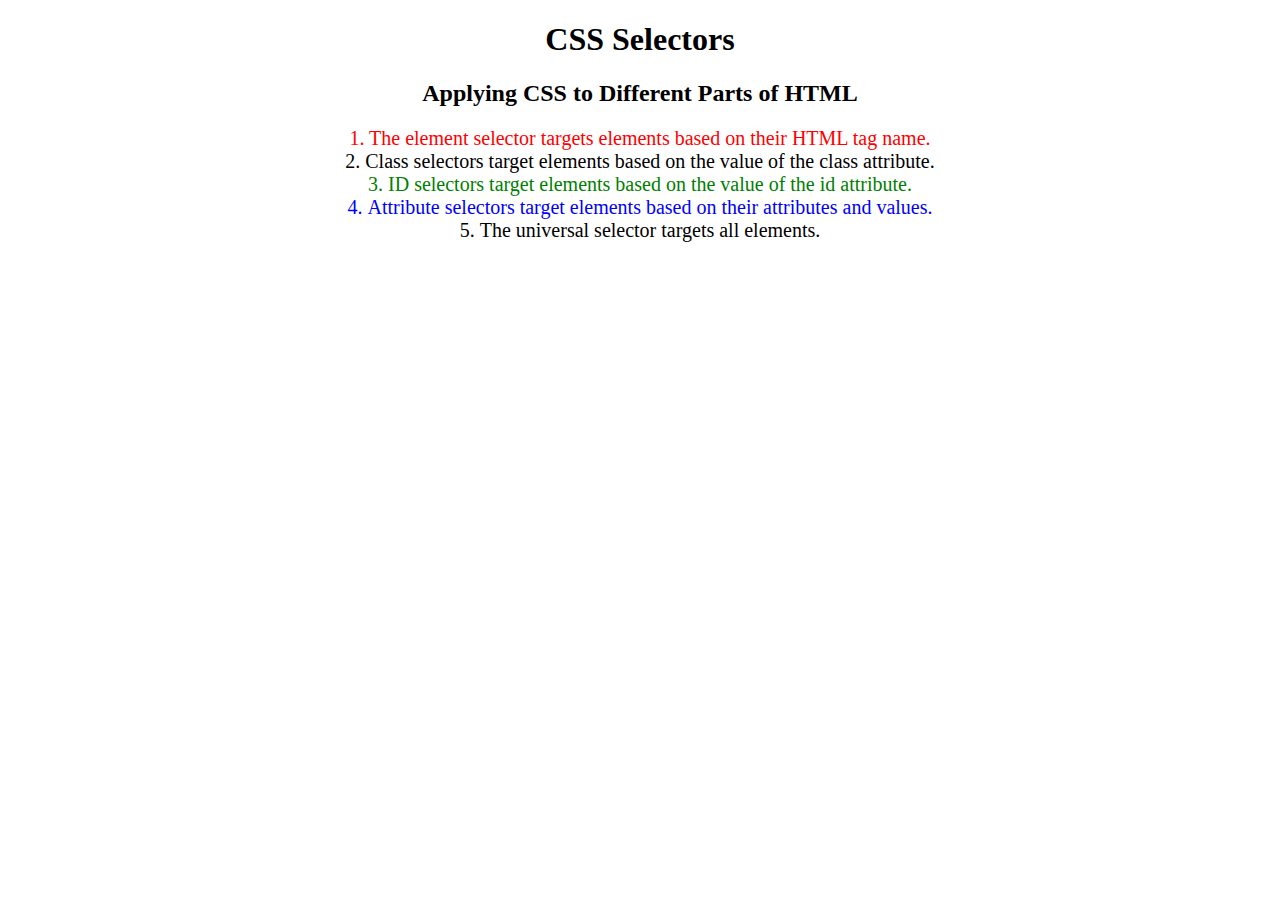
<file: 5.3 CSS Selectors/index.html>
<!DOCTYPE html>
<html lang="en">

<head>
  <meta charset="UTF-8">
  <title>CSS Selectors</title>
  <link rel ="stylesheet" href="./style.css"/>
</head>

<body>
  <h1>CSS Selectors</h1>
  <h2>Applying CSS to Different Parts of HTML</h2>
  <!-- TODO 1: Set the CSS for all paragraph tags to "color: red" -->
  <p class="note">1. The element selector targets elements based on their HTML tag name.</p>

  <ol>
    <!-- TODO 2: Set the CSS for all elements with a class of "note" to "font-size: 20px" -->
    <li class="note" value="2">Class selectors target elements based on the value of the class attribute.</li>

    <!-- TODO 3: Set the CSS for the element with an id of "id-selector-demo" to "color: green" -->
    <li class="note" id="id-selector-demo" value="3">ID selectors target elements based on the value of the id
      attribute.</li>

    <!-- TODO 4: Set the CSS for the li elements that have the "value" attribute set to "4" to have "color: blue" -->
    <li class="note" value="4">Attribute selectors target elements based on their attributes and values.</li>

    <!-- TODO 5: Set all elements to have "text-align: center" -->
    <li class="note" value="5">The universal selector targets all elements.</li>
  </ol>
</body>

</html>
</file>
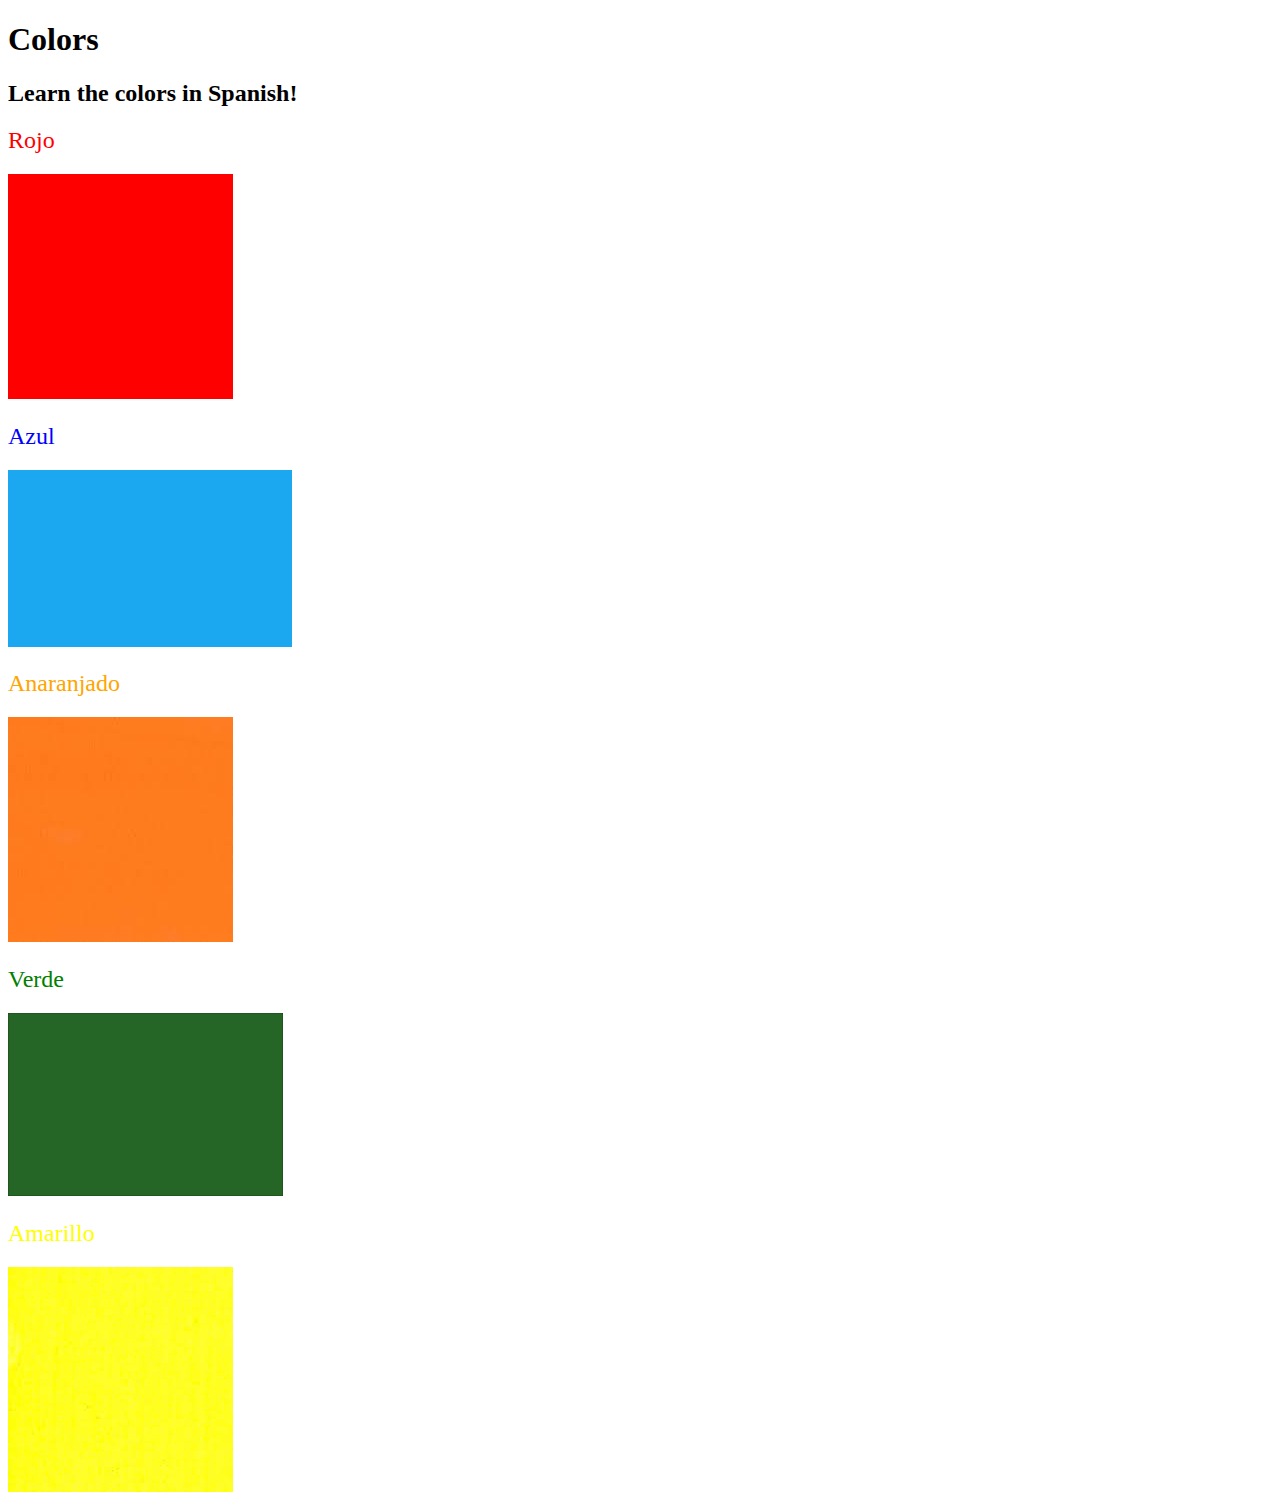
<file: 5.4 Color Vocab Project/index.html>
<!DOCTYPE html>
<html lang="en">

<head>
  <meta charset="UTF-8">
  <title>Spanish Vocabulary</title>
  <link rel="stylesheet" href="./style.css" />
</head>

<body>
  <h1>Colors</h1>
  <h2>Learn the colors in Spanish!</h2>
  <h2 class="color-title" id="red">Rojo</h2>
  <img class="color" src="./assets/images/red.png" alt="red" />

  <h2 class="color-title" id="blue">Azul</h2>
  <img src="./assets/images/blue.png" alt="blue" />

  <h2 class="color-title" id="orange">Anaranjado</h2>
  <img src="./assets/images/orange.png" alt="orange" />

  <h2 class="color-title" id="green">Verde</h2>
  <img src="./assets/images/green.png" alt="green" />

  <h2 class="color-title" id="yellow">Amarillo</h2>
  <img src="./assets/images/yellow.png" alt="yellow" />
</body>

</html>

<!-- 
TODOs
IMPORTANT: You should not need to make ANY CHANGES to index.html
All code should be written in your CSS file.

1. Create a CSS file and incorporate it as an external stylesheet.
2. Use CSS to style each of the color titles to meaning. 
Hint: Use the id to help if you don't know the words in spanish.
3. Use CSS to change all the color titles to have "font-weight: normal;"
4. Use CSS (not HTML) to make all the images 200px heigh and 200px wide. 
Hint: 
https://developer.mozilla.org/en-US/docs/Web/CSS/height
https://developer.mozilla.org/en-US/docs/Web/CSS/width
-->
</file>
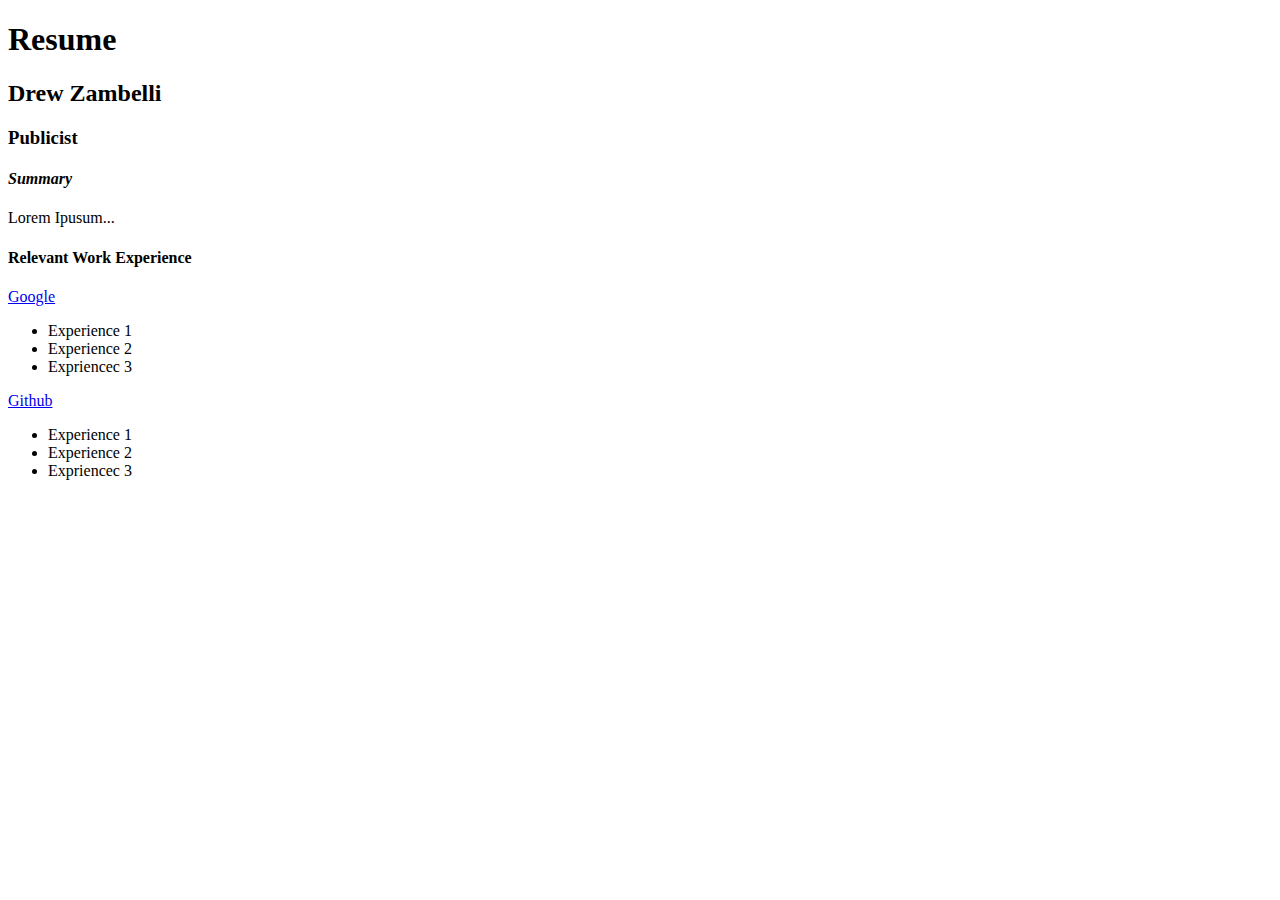
<file: practiceForms.html>
<!DOCTYPE html>
<html lang="en">
<head>
    <meta charset="UTF-8">
    <meta name="viewport" content="width=device-width, initial-scale=1.0">
    <title>Practice HTML</title>
</head>
<body>
<h1><strong>Resume</strong></h1>
<h2>Drew Zambelli</h2>
<h3>Publicist</h3>
<h4><i><strong>Summary</strong></i></h4>
<p>
    Lorem Ipusum...
</p>
<h4><strong>Relevant Work Experience</strong></h4>
<p><a href = "http://www.google.com" target = "_blank">Google</a>
    <ul>
        <li>Experience 1</li>
        <li>Experience 2</li>
        <li>Expriencec 3</li>
    </ul>
</p>
<p><a href = "http://www.github.com" target = "_blank">Github</a>
    <ul>
        <li>Experience 1</li>
        <li>Experience 2</li>
        <li>Expriencec 3</li>
    </ul>
</p>
<br/>
</body>
</html>
</file>
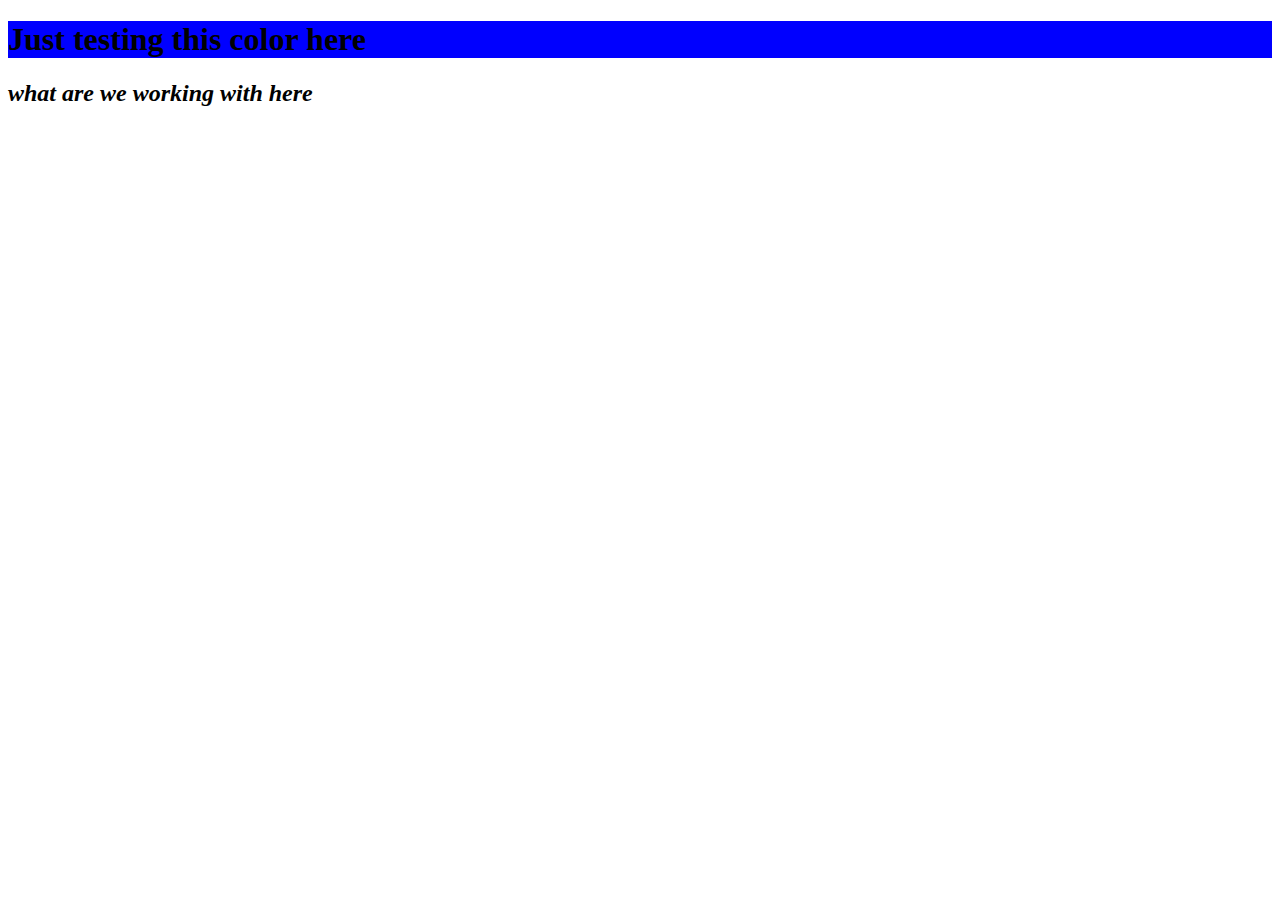
<file: securedMedia.html>
<!DOCTYPE html>
<html lang="en">
<head>
    <meta charset="UTF-8">
    <meta http-equiv="X-UA-Compatible" content="IE=edge">
    <meta name="viewport" content="width=device-width, initial-scale=1.0">
    <title>Document</title>
</head>
<body>
    <h1 style = "background: blue">Just testing this color here</h1>
    <h2 style = "font-style: italic;">what are we working with here</h2>
</body>
</html>
</file>
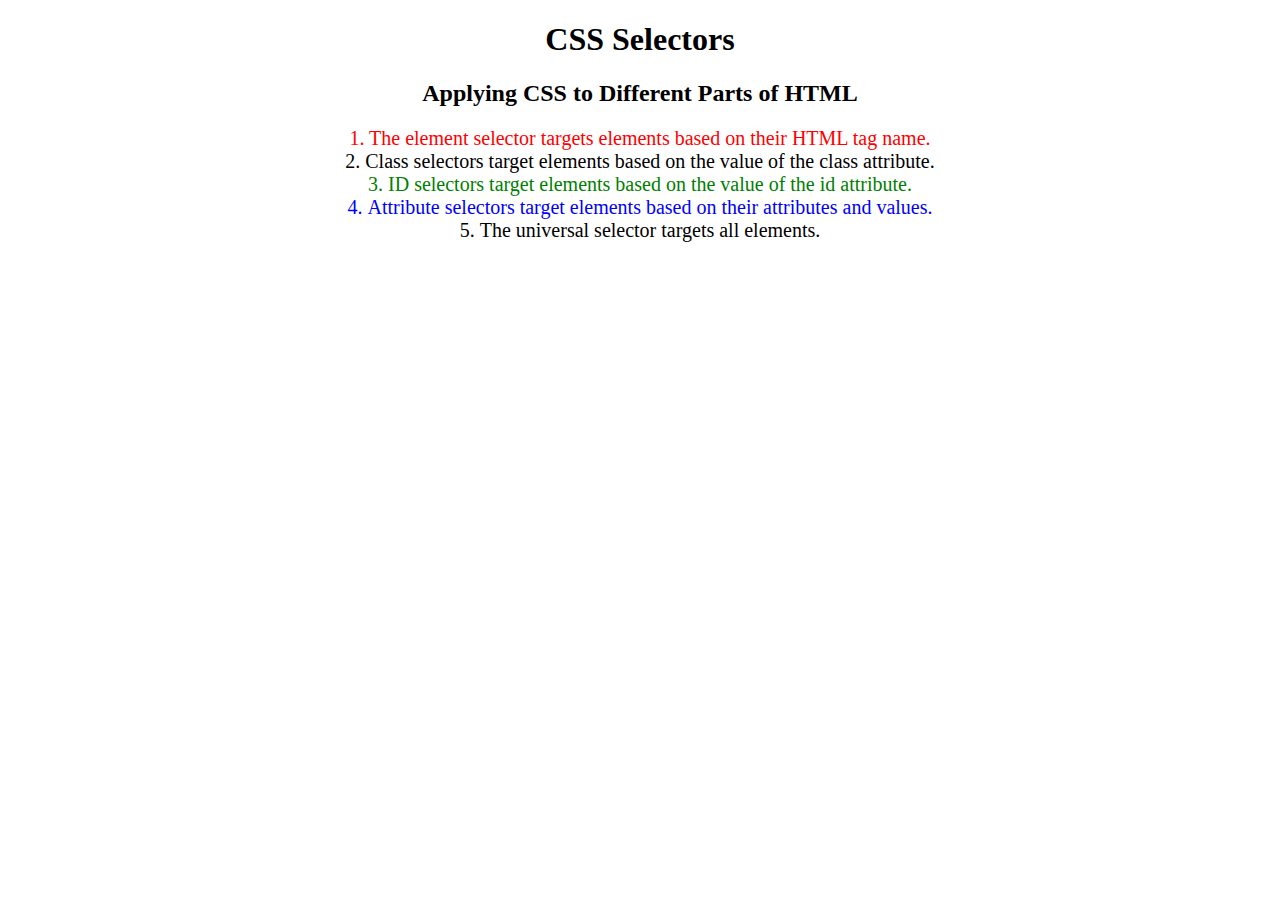
<file: 5.3 CSS Selectors/solution/solution.html>
<!DOCTYPE html>
<html lang="en">

<head>
  <meta charset="UTF-8">
  <title>CSS Selectors</title>
  <link rel="stylesheet" href="./solution-style.css" />
</head>

<body>
  <h1>CSS Selectors</h1>
  <h2>Applying CSS to Different Parts of HTML</h2>
  <!-- TODO 1: Set the CSS for all paragraph tags to "color: red" -->
  <p class="note">1. The element selector targets elements based on their HTML tag name.</p>

  <ol>
    <!-- TODO 2: Set the CSS for all elements with a class of "note" to "font-size: 20px" -->
    <li class="note" value="2">Class selectors target elements based on the value of the class attribute.</li>

    <!-- TODO 3: Set the CSS for the element with an id of "id-selector-demo" to "color: green" -->
    <li class="note" id="id-selector-demo" value="3">ID selectors target elements based on the value of the id
      attribute.</li>

    <!-- TODO 4: Set the CSS for the li elements that have the "value" attribute set to "4" to have "color: blue" -->
    <li class="note" value="4">Attribute selectors target elements based on their attributes and values.</li>

    <!-- TODO 5: Set all elements to have "text-align: center" -->
    <li class="note" value="5">The universal selector targets all elements.</li>
  </ol>
</body>

</html>
</file>
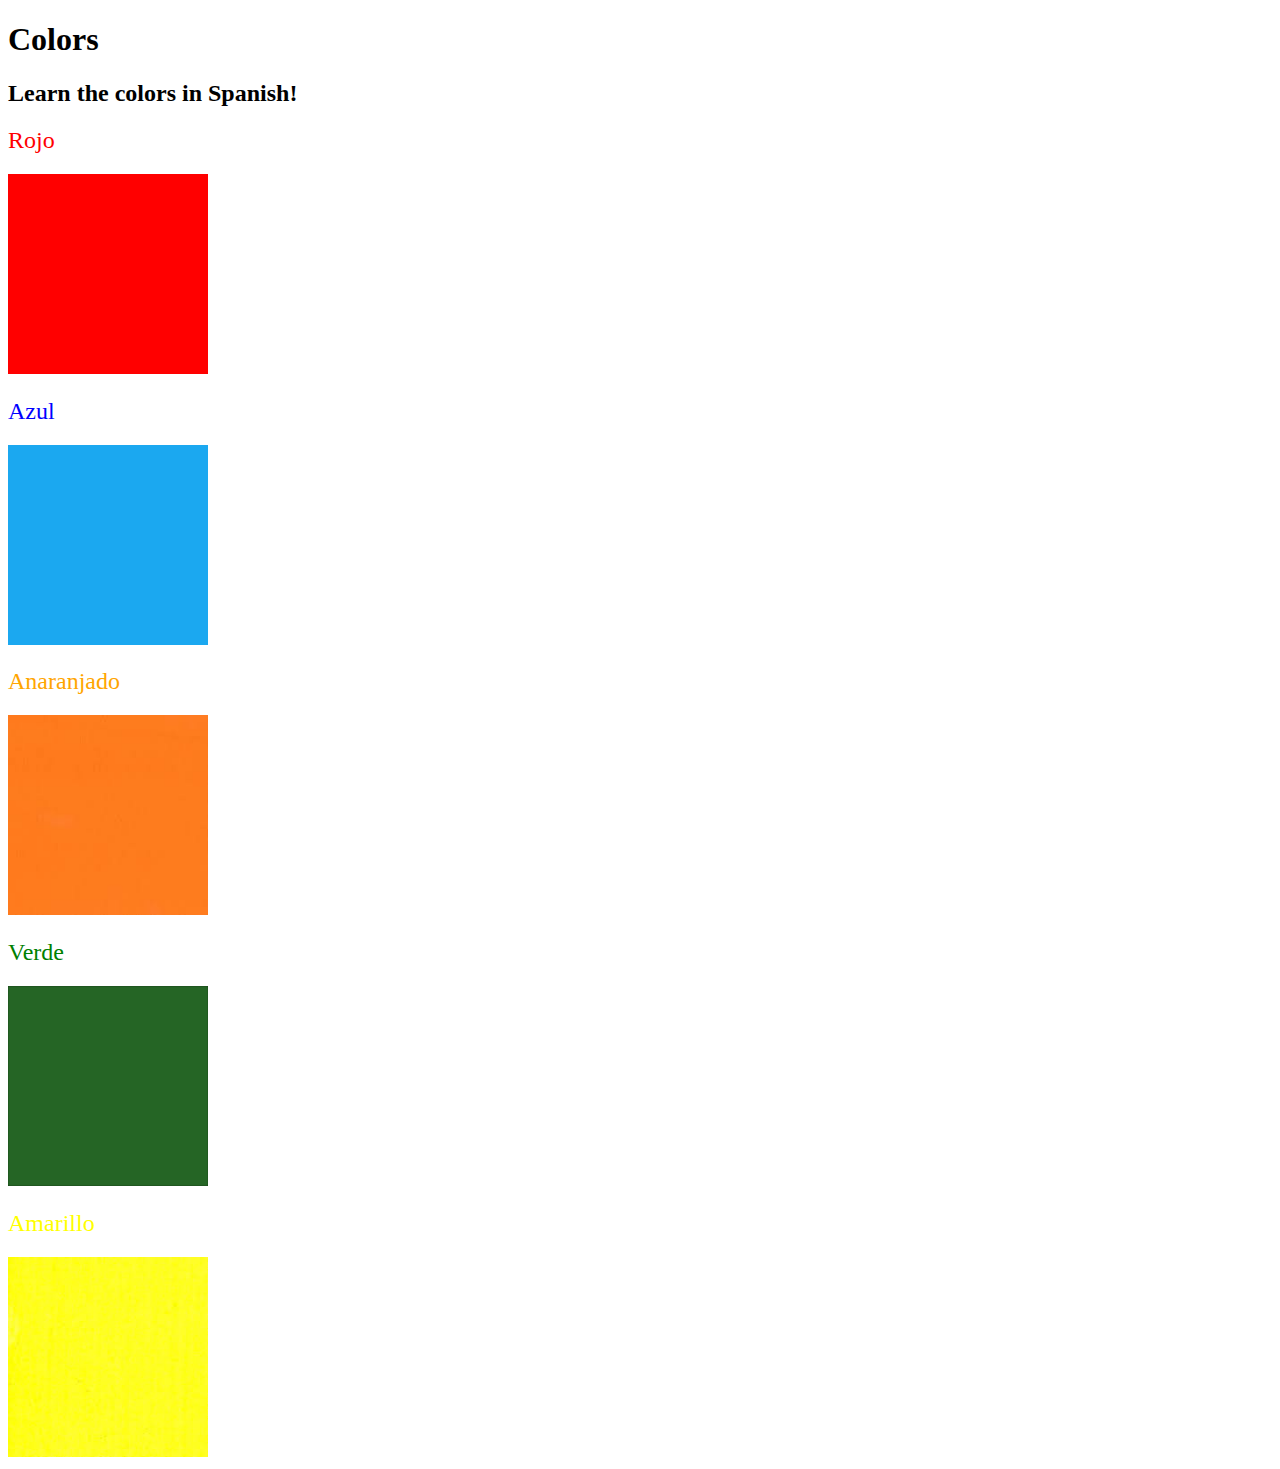
<file: 5.4 Color Vocab Project/solution/solution.html>
<!DOCTYPE html>
<html lang="en">

<head>
  <meta charset="UTF-8">
  <title>Spanish Vocabulary</title>
  <link rel="stylesheet" href="./style.css" />
</head>

<body>
  <h1>Colors</h1>
  <h2>Learn the colors in Spanish!</h2>
  <h2 class="color-title" id="red">Rojo</h2>
  <img class="color" src="./assets/images/red.png" alt="red" />

  <h2 class="color-title" id="blue">Azul</h2>
  <img src="./assets/images/blue.png" alt="blue" />

  <h2 class="color-title" id="orange">Anaranjado</h2>
  <img src="./assets/images/orange.png" alt="orange" />

  <h2 class="color-title" id="green">Verde</h2>
  <img src="./assets/images/green.png" alt="green" />

  <h2 class="color-title" id="yellow">Amarillo</h2>
  <img src="./assets/images/yellow.png" alt="yellow" />
</body>

</html>
</file>
<file: 5.3 CSS Selectors/style.css>
ol {
  margin-left: -40px;
  margin-top: -20px;
  list-style-position: inside;
}

/* Write your CSS below, don't change the rules above. */

p {
  color:red;
}

.note {
  font-size: 20px;
}

#id-selector-demo {
  color: green;
}

li[value = "4"] {
  color: blue;
}

* {
  text-align: center;
}
</file>
<file: 5.4 Color Vocab Project/style.css>
.color-title {
    font-weight: 20;
}

#red {
    color: red;
}

#blue {
    color:blue;
}

#orange {
    color: orange;
}

#green {
    color: green;
}

#yellow {
    color: yellow;
}
</file>
<file: 5.3 CSS Selectors/solution/solution-style.css>
ol {
  margin-left: -40px;
  margin-top: -20px;
  list-style-position: inside;
}


/* Write your CSS below, don't change the rules above. */

/* TODO 1: Set the CSS for all paragraph tags to "color: red;" */
p {
  color: red;
}

/* TODO 2: Set the CSS for all elements with a class of "note" to "font-size: 20px;" */
.note {
  font-size: 20px;
}

/* TODO 3: Set the CSS for the element with an id of "id-selector-demo" to "color: green;" */
#id-selector-demo {
  color: green;
}

/* TODO 4: Set the CSS for the li elements that have the "value" attribute set to "4" to have "color: blue;" */
li[value="4"] {
  color: blue;
}

/* TODO 5: Set all elements to have "font-family: sans-serif;" */
* {
  text-align: center;
}
</file>
<file: 5.4 Color Vocab Project/solution/style.css>
img {
  height: 200px;
  width: 200px;
}

.color-title {
  font-weight: normal;
}

#red {
  color: red;
}

#blue {
  color: blue;
}

#orange {
  color: orange;
}

#green {
  color: green;
}

#yellow {
  color: yellow;
}
</file>
